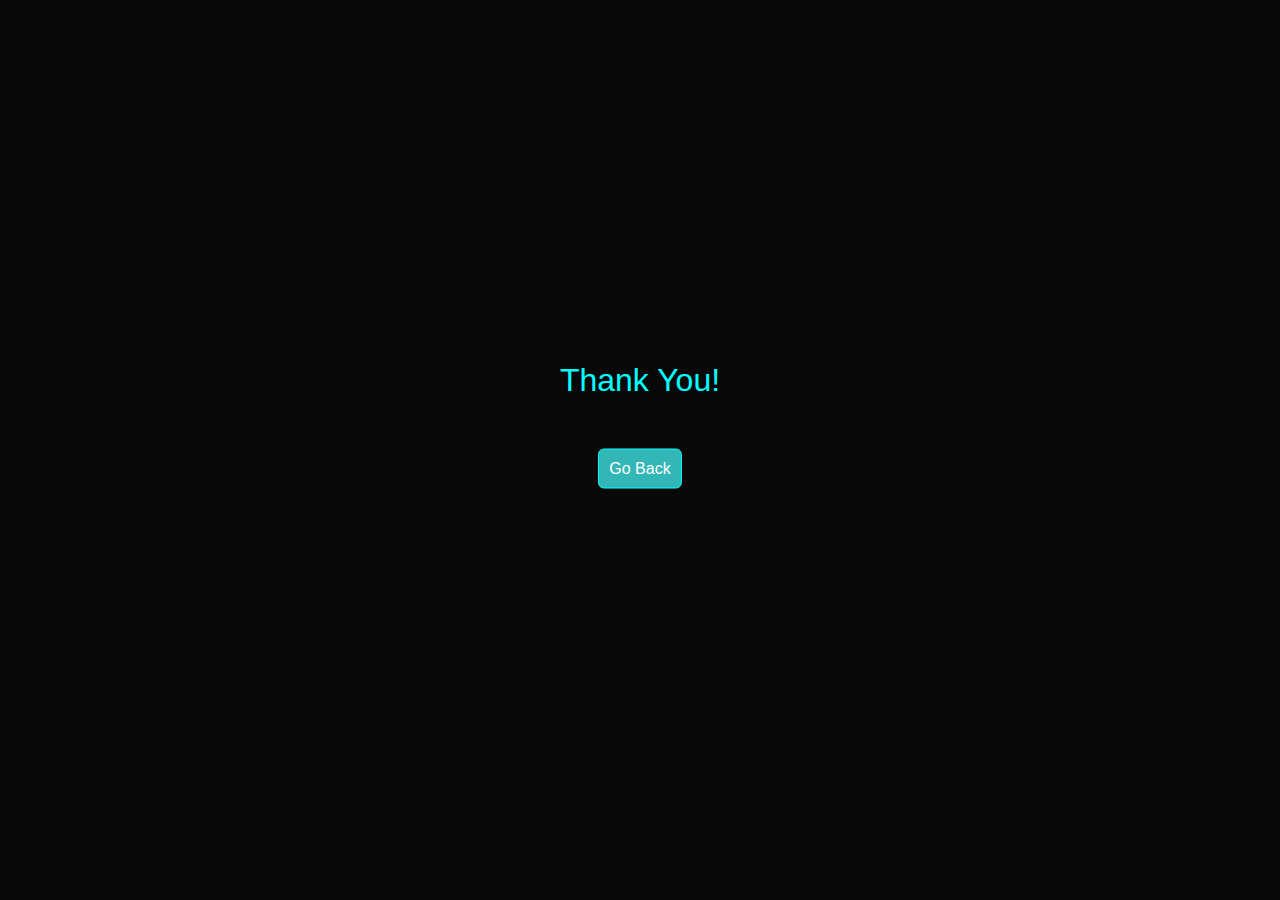
<file: thankyou.html>
<!DOCTYPE html>
<html lang="en">
  <head>
    <meta charset="UTF-8" />
    <meta name="viewport" content="width=device-width, initial-scale=1.0, maximum-scale=1, user-scalable=no" />
    <title>Thank You!</title>
    <link rel="stylesheet" href="style.css" />
  </head>
  <body>
    <div class="thanks">
      <div class="centered-div">
        <h1>Thank You!</h1>
        <a href="index.html" class="btn btnThanks">Go Back</a>
      </div>
    </div>
  </body>
</html>
</file>
<file: style.css>
* {
  margin: 0;
  padding: 0;
  font-family: "Poppins", sans-serif;
  box-sizing: border-box;
}
html {
  scroll-behavior: smooth;
}
body {
  background: #080808;
  color: #fff;
}
/* Header Section */
#header {
  width: 100%;
  height: 100vh;
  background-image: url(images/mybg1.png);
  background-size: cover;
  background-position: center;
}
.container {
  padding: 10px 10%;
}
nav {
  display: flex;
  align-items: center;
  justify-content: space-between;
  flex-wrap: wrap;
  margin-top: 10px;
}
.logo {
  width: 200px;
}
nav ul li {
  display: inline-block;
  list-style: none;
  margin: 10px 20px;
}
nav ul li a {
  color: #fff;
  text-decoration: none;
  font-size: 18px;
  position: relative;
}
nav ul li a::after {
  content: "";
  width: 0;
  height: 2px;
  background: cyan;
  position: absolute;
  left: 0;
  bottom: -6px;
  transition: 0.5s;
}
nav ul li a:hover::after {
  width: 100%;
}
.header-text {
  margin-top: 20%;
  font-size: 30px;
}
.header-text h1 {
  font-size: 60px;
  margin-top: 20px;
}
.header-text h1 span {
  color: cyan;
}
/* About Section */
#about {
  padding: 80px 0;
  color: #ababab;
}
.row {
  display: flex;
  justify-content: space-between;
  flex-wrap: wrap;
}
.about-col-1 {
  flex-basis: 35%;
}
.about-col-1 img {
  width: 93%;
  border-radius: 15px;
}
.about-col-2 {
  flex-basis: 60%;
}
.sub-title {
  font-size: 60px;
  font-weight: 600;
  color: #fff;
  margin-bottom: 30px;
}
.about-para {
  font-size: 16px;
  line-height: 150%;
}

.tab-titles {
  display: flex;
  flex-wrap: wrap;
  margin: 20px 0 40px;
  gap: 20px;
}
.tab-titles p {
  font-size: 18px;
}


#academics i {
  line-height: 250%;
}
.tab-links {
  margin-right: 50px;
  font-size: 18px;
  font-weight: 500;
  cursor: pointer;
  position: relative;
}
.tab-links::after {
  content: "";
  width: 0;
  height: 2px;
  background: cyan;
  position: absolute;
  left: 0;
  bottom: -8px;
  transition: 0.5s;
}
.tab-links.active-link::after {
  width: 100%;
}
.tab-contents ul li {
  list-style: none;
  margin: 0px 0px;
  font-size: 16px;
}
.tab-contents ul li span {
  color: cyan;
  font-size: 14px;
  margin-bottom: 5px;
}
.tab-contents ul li p {
  font-size: 18px;
  margin: 15px 0px;
}
.tab-contents ul li i {
  font-size: 14px;
}
.tab-contents {
  display: none;
}
.tab-contents.active-tab {
  display: block;
}
/* interests */
#interests {
  padding: 30px 0;
}
.interests-list {
  display: grid;
  grid-template-columns: repeat(auto-fit, minmax(250px, 1fr));
  grid-gap: 40px;
  margin-top: 50px;
}
.interests-list div {
  background: #262626;
  padding: 40px;
  font-size: 13px;
  font-weight: 300;
  border-radius: 10px;
  transition: background 0.5s, transform 0.5s;
}
.interests-list div i {
  font-size: 50px;
  margin-bottom: 30px;
}
.interests-list div h2 {
  font-size: 30px;
  font-weight: 500;
  margin-bottom: 25px;
}
.interests-list div:hover {
  background: rgb(51, 182, 182);
  transform: translateY(-10px);
}
.interests-list div p {
  font-size: 18px;
  font-weight: 300;
}
/* My Works */
#works {
  padding: 50px 0px;
}
.work-list {
  display: grid;
  grid-template-columns: repeat(auto-fit, minmax(250px, 1fr));
  grid-gap: 40px;
  margin-top: 50px;
}
.work {
  border-radius: 10px;
  position: relative;
  overflow: hidden;
}
.work img {
  width: 100%;
  border-radius: 10px;
  display: block;
  transition: transform 0.5s;
}
.layer {
  width: 100%;
  height: 0;
  background: linear-gradient(rgba(0, 0, 0, 0.6), cyan);
  border-radius: 10px;
  position: absolute;
  left: 0;
  bottom: 0;
  overflow: hidden;
  display: flex;
  align-items: center;
  justify-content: center;
  flex-direction: column;
  padding: 0 40px;
  text-align: center;
  font-size: 14px;
  transition: height 0.5s;
}
.layer h3 {
  font-weight: 500;
  margin-bottom: 20px;
}
.layer a {
  margin-top: 20px;
  color: cyan;
  text-decoration: none;
  font-size: 18px;
  line-height: 60px;
  background: #fff;
  width: 60px;
  height: 60px;
  border-radius: 50%;
  text-align: center;
}

.work:hover img {
  transform: scale(1.1);
}
.work:hover .layer {
  height: 100%;
}
.btn {
  display: block;
  margin: 50px auto;
  width: fit-content;
  border: 1px solid cyan;
  padding: 14px 50px;
  border-radius: 6px;
  text-decoration: none;
  color: #fff;
  transition: background 0.5s;
}
.btn:hover {
  background: rgb(51, 182, 182);
}
/* Contact  */
.contact-left {
  flex-basis: 35%;
}
.contact-right {
  flex-basis: 60%;
}
.contact-left p {
  margin-top: 30px;
}
.contact-left p i {
  color: cyan;
  margin-right: 15px;
  font-size: 20px;
}
.social-icons {
  margin-top: 30px;
}
.social-icons a {
  text-decoration: none;
  font-size: 30px;
  margin-right: 15px;
  color: #ababab;
  display: inline-block;
  transition: transform 0.5s;
}
.social-icons a:hover {
  color: cyan;
  transform: translateY(-5px);
}
.btn.btn2 {
  display: inline-block;
  background: rgb(51, 182, 182);
}
.contact-right p {
  font-size: 30px;
  font-weight: 500;
  margin-bottom: 20px;
}
.contact-right form {
  width: 100%;
}
form input,
form textarea {
  width: 100%;
  border: 0;
  outline: none;
  background: #262626;
  padding: 15px;
  margin: 15px 0;
  color: #fff;
  font-size: 18px;
  border-radius: 6px;
}
form .btn2 {
  padding: 14px 60px;
  font-size: 18px;
  margin-top: 20px;
  cursor: pointer;
}
.footer {
  width: 100%;
  text-align: center;
  padding: 25px 0;
  background: #262626;
  font-weight: 300;
  margin-top: 20px;
}
.Visitor {
  display: flex;
  justify-content: center;
  width: 100%;
  display: flex;
  align-items: center;
  margin-bottom: 10px;
}

.Visitor a {
  margin-right: 7px; /* Add spacing between the elements */
}

.Visitor p {
font-size: 15px;
  margin: 0; /* Remove default margin from paragraphs */
  background-color: rgb(27, 27, 27);
  padding: 6px;
  border-radius: 3px;
}

/* Thank You Page  */
.thanks {
  display: flex;
  position: relative;
  height: 100vh;
  align-items: center;
  flex-wrap: wrap;
}
.thanks h1 {
  color: aqua;
  font-weight: 500;
  text-align: center;
}
.centered-div {
  position: absolute;
  align-items: center;
  top: 50%;
  left: 50%;
  transform: translate(-50%, -50%);
}
.btnThanks{
  padding: 10px;
  text-align: center;
  background-color: rgb(51, 182, 182);
}
/* Responsive */
/* CSS for Small Screen */
nav .fas {
  display: none;
}
@media only screen and (max-width: 768px) {
  #header {
    background: url(images/smallbg1.png);
    background-size: cover;
    background-position: center;
  }
  .header-text {
    margin-top: 135%;
    font-size: 16px;
  }
  .header-text h1 {
    font-size: 30px;
  }
  nav .fas {
    display: block;
    font-size: 25px;
  }
  nav ul {
    background: rgb(51, 182, 182);
    position: fixed;
    top: 0;
    right: -200px;
    width: 200px;
    height: 100vh;
    padding-top: 50px;
    z-index: 2;
    transition: right 0.5s;
  }
  nav ul li {
    display: block;
    margin: 25px;
  }
  nav ul .fas {
    position: absolute;
    top: 25px;
    left: 25px;
    cursor: pointer;
  }
  .sub-title {
    font-size: 40px;
  }
  .about-col-1,
  .about-col-2 {
    flex-basis: 100%;
  }
  .about-col-1 {
    margin-bottom: 30px;
  }
  .tab-titles p {
    margin: 20px 0px;
    white-space: nowrap;
    
    flex-basis: calc(50% - 10px);
  }
  .tab-links {
    font-size: 16px;
    margin-right: 10px;
    background-color:#262626;
    border-radius: 10px;
    padding: 10px;
  }
  .tab-links.active-link::after {
  width: 100%;
}
  .contact-left,
  .contact-right {
    flex-basis: 100%;
  }
  .footer {
    font-size: 14px;
  }
}
#msg {
  color: rgb(153, 17, 101);
  margin-top: -40px;
  display: block;
}
</file>
